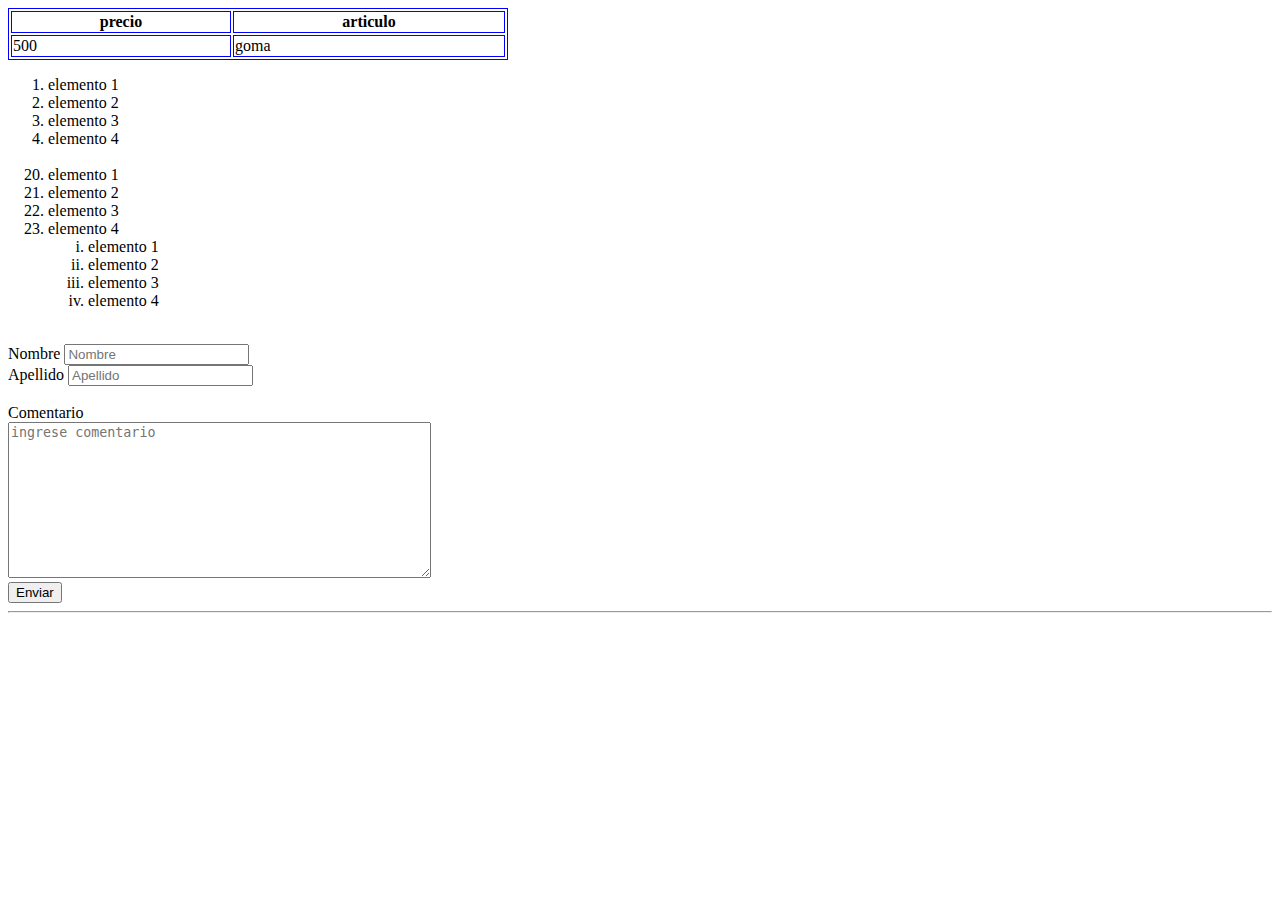
<file: Etiquetas/index.html>
<!DOCTYPE html>
<html lang="en">
<head>
    <meta charset="UTF-8">
    <meta http-equiv="X-UA-Compatible" content="IE=edge">
    <meta name="viewport" content="width=device-width, initial-scale=1.0">
    <title>Mi primer web</title>
    
   <!-- truquito para darle styl a una tabla--> 
    <style>
        table, th, td {
            border: 1px solid blue;

        }
    </style>
</head>
<body>
    <!--tabla-->
    <table style="width: 500px">
        <thead>
             <tr>
                 <th>precio</th>
                 <th>articulo</th>
             </tr>
        </thead>
        <tr>
            <td>500</td>
            <td>goma</td>
        </tr>
    </table>


<!--listas-->
<ol>
    <li>elemento 1</li>
    <li>elemento 2</li>
    <li>elemento 3</li>
    <li>elemento 4</li>
    <br>
    <li value="20">elemento 1</li>
    <li>elemento 2</li>
    <li>elemento 3</li>
    <li>elemento 4</li>
        <ol>
            <li style="list-style: lower-roman;">elemento 1</li>
            <li style="list-style: lower-roman;"">elemento 2</li>
            <li style="list-style: lower-roman;"">elemento 3</li>
            <li style="list-style: lower-roman;"">elemento 4</li>
        </ol>
</ol>
<br>






<!-- La etiqueta 'form' es para agregar un formulario (rectangulo0) 
    en donde se puede interectuar con el usuario al ingresar su nombre. Se pueden agregar la propiedades o atributos 
    id, name (no olvidar nunca), type, placeholder, etc.. 
'label' agrega el nombre al lado del rectangulo.
ínput es invisible. 'placeholder' es para que en el rectangulo aparezca en gris suave lo que se debe agregar en ese form.
El atributo 'type' por defecto es text, si valor = submit aparece un boton. tambien va password, checkbox, radio, file.. -->
    <form action="/formulario" method="get"> <!-- action es donde se van a alojar los datos del usuario el metodo puede ser get, dialog o post-->
        
        <label for="nombre">Nombre</label>
        <input type="text" id="nombre" name="Nombre" placeholder="Nombre">
        <br>
        <label for="nombre">Apellido</label>
        <input type="text" id="Apellido" name="Apellido" placeholder="Apellido">
    
    </form>
    <br>
    <label for="comentario">Comentario</label>
    <br>
    <!-- textearea es para ingresar comentarios-->
    <textarea name="comentario" id="comentario" cols="50" rows="10" placeholder="ingrese comentario"></textarea>
    <br>
    <!--<input type="submit"/>esto se puede usar para enviar aunque tambien se utiliza <button-->
    <button type="reset">Enviar</button>
    

    <!-- hr marca una linea horizontal-->
    <hr>
    <!-- br salto de linea-->
    <br>

</body>
</html>
</file>
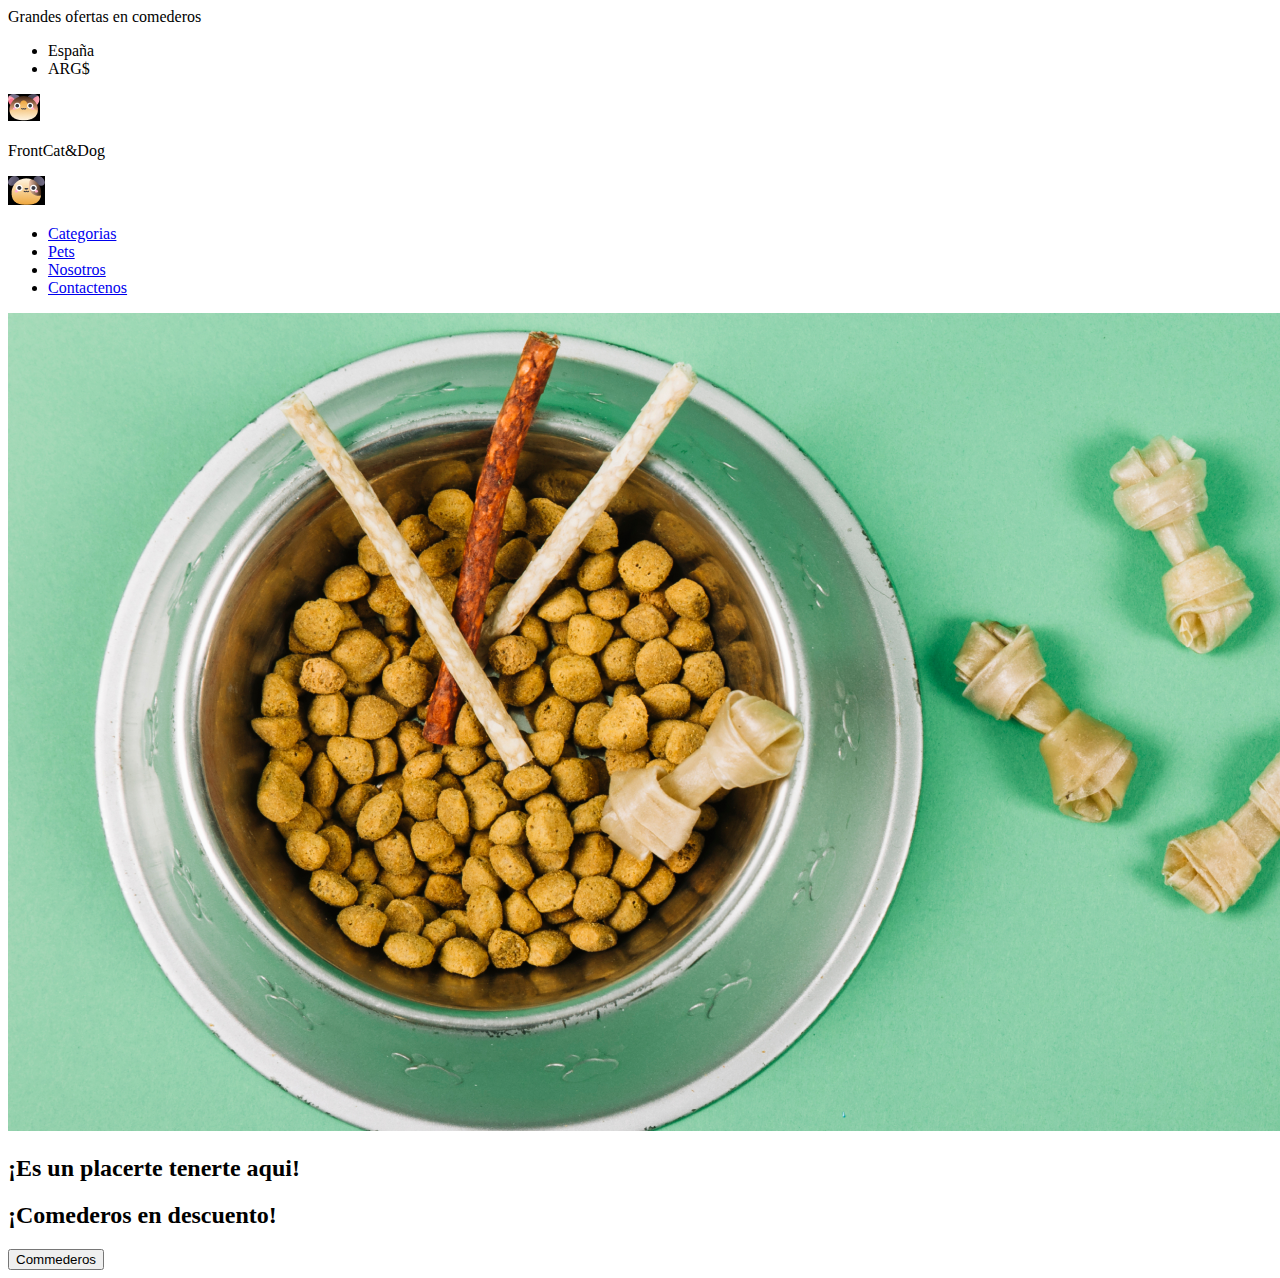
<file: Mi primer pagina web/root/index.html>
<!DOCTYPE html>
<html lang="en">
<head>
    <meta charset="UTF-8">
    <meta http-equiv="X-UA-Compatible" content="IE=edge">
    <meta name="viewport" content="width=device-width, initial-scale=1.0">
    <title>Document</title>
</head>
<body>
    <header>
        <section>
            <article>
                Grandes ofertas en comederos
            </article>
            <ul>
            
                <li> España</li>
                <li> ARG$</li>
            </ul>
        </section>    
        <nav>
            <img src="./img/cat_logo.png" alt="#">
            <p>FrontCat&Dog</p>
            <img src="./img/dog_logo.png" alt="#">
            <ul>
                <li> <a href="#"> Categorias </a></li>
                <li> <a href="#"> Pets </a></li>
                <li> <a href="#"> Nosotros </a></li>
                <li> <a href="#"> Contactenos</a></li>
            </ul> 
        </nav>
<main>
    <section class="Banner">
        <img src="./img/banner.png" alt="">
        <h2>¡Es un placerte tenerte aqui!</h2>
        <h2>¡Comederos en descuento!</h2>
            <form>
                <button>Commederos</button>
            </form>
    </section>

<footer>



</footer>



    
</body>
</html>
</file>
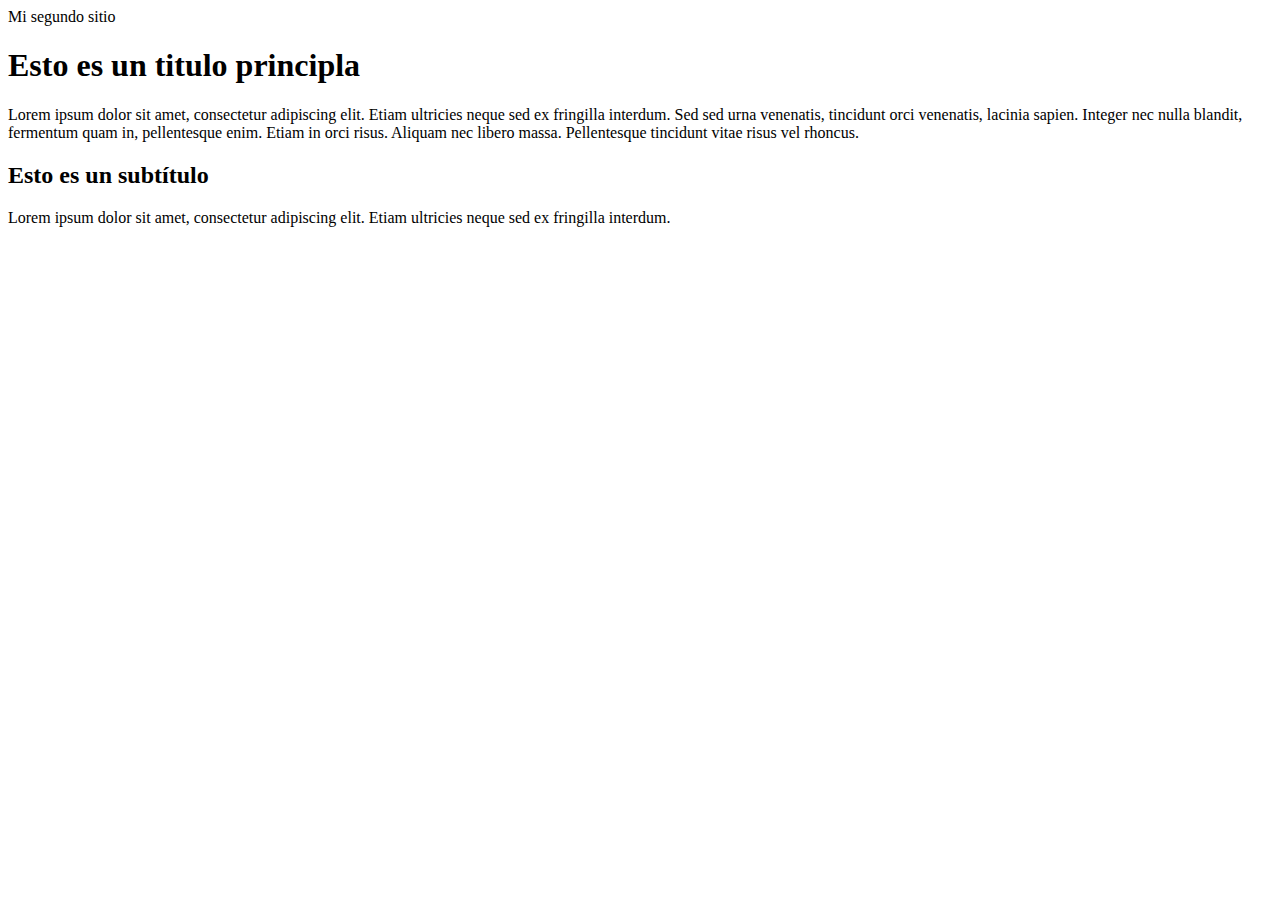
<file: semana2_HTML/root/index.html>
<!DOCTYPE html>
<!-- autoconclusiva -->
<html>
  <!-- dentro la etiqueta head van las configuraciones para el navegador -->
  <head>
    <!-- un atributo se escrube de la siguente manera nombre="valor" -->
    <meta charset="utf-8" />
    <!-- autoconclusiva -->
    <time>Mi segundo sitio</time>
  </head>

  <body>
    <h1>Esto es un titulo principla</h1>

    <p>
      Lorem ipsum dolor sit amet, consectetur adipiscing elit. Etiam ultricies
      neque sed ex fringilla interdum. Sed sed urna venenatis, tincidunt orci
      venenatis, lacinia sapien. Integer nec nulla blandit, fermentum quam in,
      pellentesque enim. Etiam in orci risus. Aliquam nec libero massa.
      Pellentesque tincidunt vitae risus vel rhoncus.
    </p>

    <h2>Esto es un subtítulo</h2>

    <p>
      Lorem ipsum dolor sit amet, consectetur adipiscing elit. Etiam ultricies
      neque sed ex fringilla interdum.
    </p>
  </body>
</html>
</file>
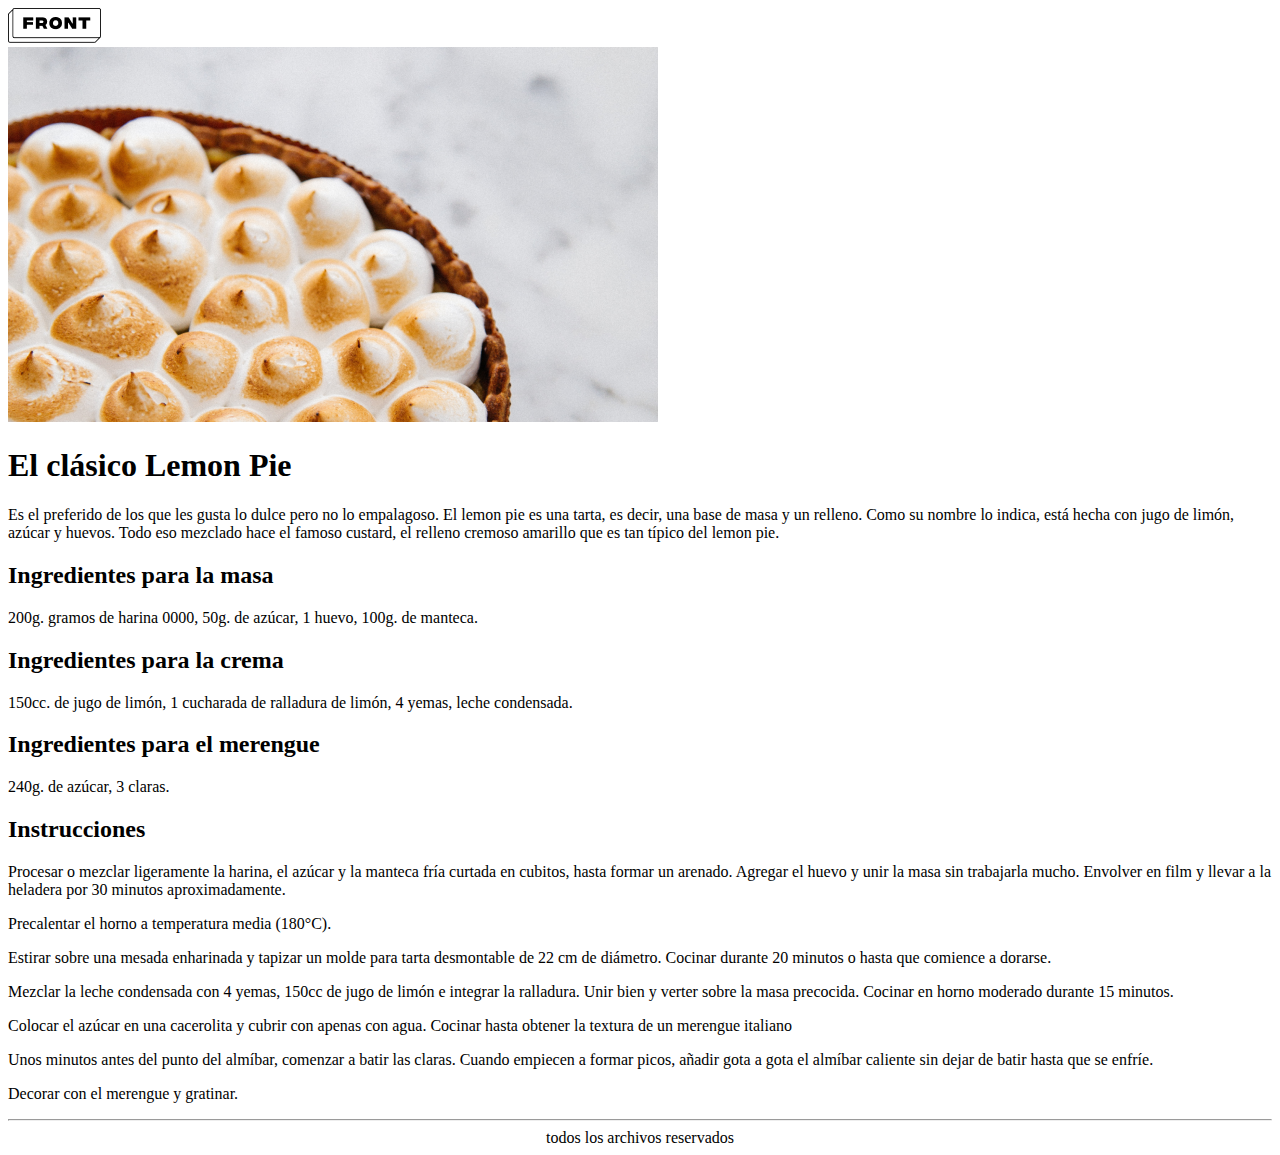
<file: semana2_HTML/practico/root/index.html>
<!DOCTYPE html>
<html>
  <head>
    <meta charset="utf-8" />
    <title>practico 2</title>

    
  </head>

  <body>

  <header><img src="./img/Group.png"></header>  

  <img src="./img/lemon-pie 1.png" alt="">
    
    <h1>El clásico Lemon Pie</h1>
    

    <p>
      Es el preferido de los que les gusta lo dulce pero no lo empalagoso. El
      lemon pie es una tarta, es decir, una base de masa y un relleno. Como su
      nombre lo indica, está hecha con jugo de limón, azúcar y huevos. Todo eso
      mezclado hace el famoso custard, el relleno cremoso amarillo que es tan
      típico del lemon pie.
    </p>

    <h2>Ingredientes para la masa</h2>

    <p>
      200g. gramos de harina 0000, 50g. de azúcar, 1 huevo, 100g. de manteca.
    </p>
    <h2>Ingredientes para la crema</h2>
    <p>
      150cc. de jugo de limón, 1 cucharada de ralladura de limón, 4 yemas, leche
      condensada.
    </p>
    <h2>Ingredientes para el merengue</h2>
    <p>240g. de azúcar, 3 claras.</p>
    <h2>Instrucciones</h2>
    <p>
      Procesar o mezclar ligeramente la harina, el azúcar y la manteca fría
      curtada en cubitos, hasta formar un arenado. Agregar el huevo y unir la
      masa sin trabajarla mucho. Envolver en film y llevar a la heladera por 30
      minutos aproximadamente.
    </p>
    <p>Precalentar el horno a temperatura media (180°C).</p>
    <p>
      Estirar sobre una mesada enharinada y tapizar un molde para tarta
      desmontable de 22 cm de diámetro. Cocinar durante 20 minutos o hasta que
      comience a dorarse.
    </p>
    <p>
      Mezclar la leche condensada con 4 yemas, 150cc de jugo de limón e integrar
      la ralladura. Unir bien y verter sobre la masa precocida. Cocinar en horno
      moderado durante 15 minutos.
    </p>
    <p>
      Colocar el azúcar en una cacerolita y cubrir con apenas con agua. Cocinar
      hasta obtener la textura de un merengue italiano
    </p>
    <p>
      Unos minutos antes del punto del almíbar, comenzar a batir las claras.
      Cuando empiecen a formar picos, añadir gota a gota el almíbar caliente sin
      dejar de batir hasta que se enfríe.
    </p>
    <p>Decorar con el merengue y gratinar.</p>
    <hr />
    <center>
    <header>todos los archivos reservados</header>
    </center>

  </body>
</html>
</file>
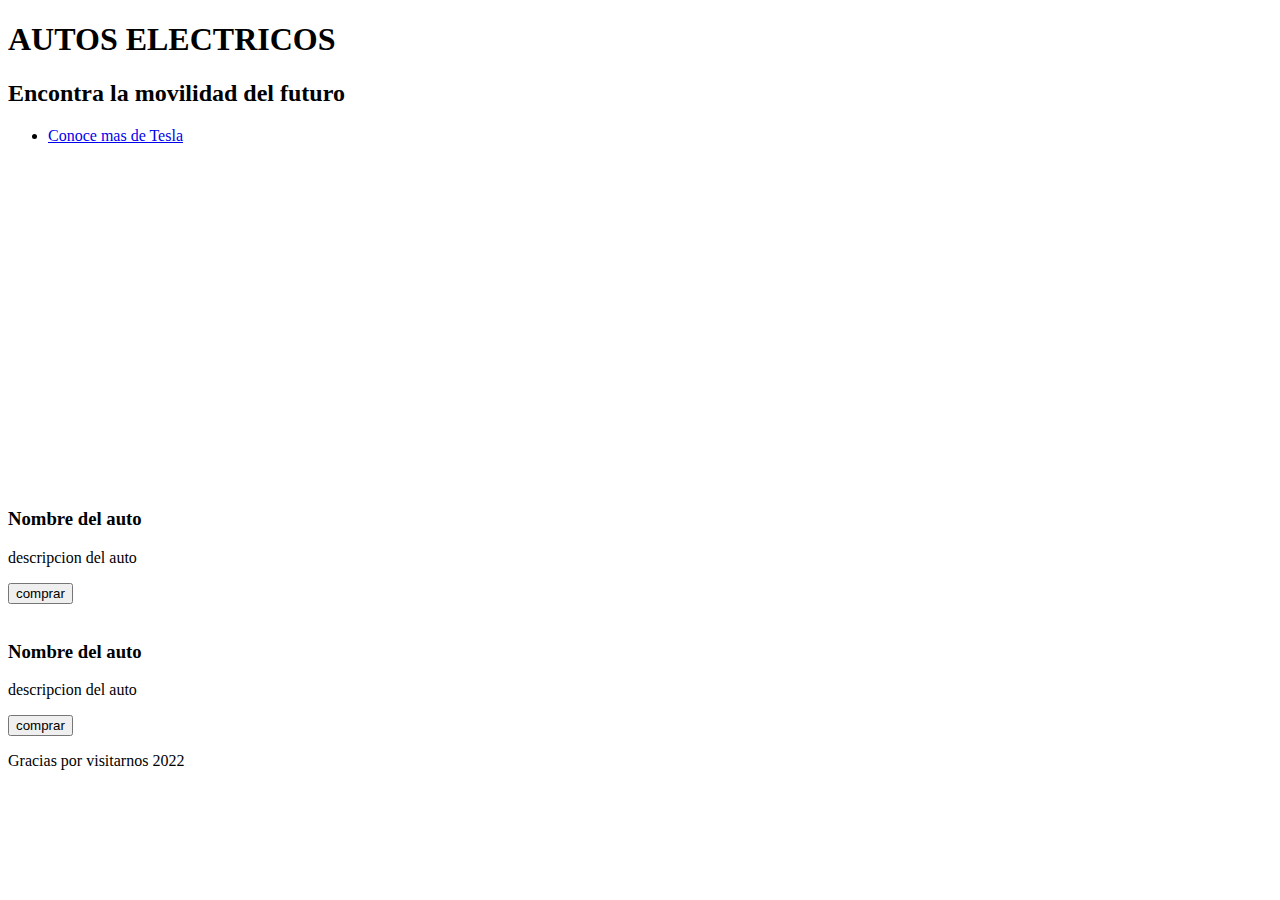
<file: semana3_HTML/css_1/root/index.html>
<!DOCTYPE html>
<html lang="en">
<head>
    <meta charset="UTF-8">
    <meta http-equiv="X-UA-Compatible" content="IE=edge">
    <meta name="viewport" content="width=device-width, initial-scale=1.0">
    <title>Document</title>
    <link rel="stylesheet" href="https://cdnjs.cloudflare.com/ajax/libs/font-awesome/6.1.2/css/all.min.css" integrity="sha512-1sCRPdkRXhBV2PBLUdRb4tMg1w2YPf37qatUFeS7zlBy7jJI8Lf4VHwWfZZfpXtYSLy85pkm9GaYVYMfw5BC1A==" crossorigin="anonymous" referrerpolicy="no-referrer" />

    <link rel="stylesheet" href="./css/styles.css">
</head>
<body>

    <header>
        <h1>AUTOS ELECTRICOS</h1>
        <h2>Encontra la movilidad del futuro</h2>
    
        <nav>
            <ul>
                <li><i class="fa-solid fa-car"></i><a href="#">Conoce mas de Tesla</a></li>
            </ul>
        </nav>
    </header>
        <main>
            <article>
                <img> <!-- aunto electrico-->
                <h3>Nombre del auto</h3>
                <p>descripcion del auto</p>
                <button>comprar</button>
            </article>

            <article>
                <img> <!-- aunto electrico-->
                <h3>Nombre del auto</h3>
                <p>descripcion del auto</p>
                <button>comprar</button>
            </article>
        </main>

        <footer>
            <p>Gracias por visitarnos 2022 <!--marca registrada--></p>            
        </footer>

     
    
    
</body>
</html>
</file>
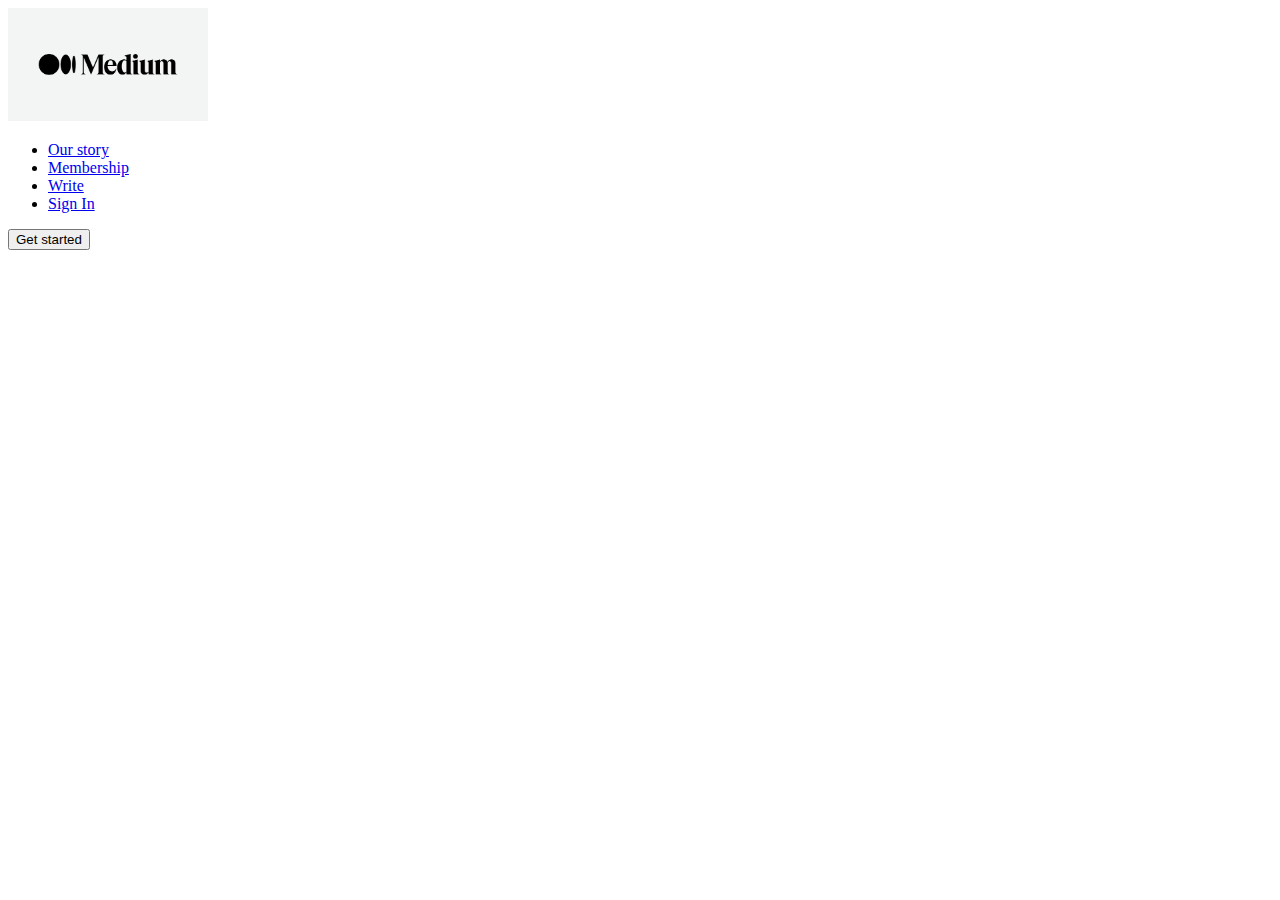
<file: semana2_HTML/practico/Cierre de semana/root/index.html>
<!DOCTYPE html>
<html lang="en">
  <head>
    <meta charset="UTF-8" />
    <meta http-equiv="X-UA-Compatible" content="IE=edge" />
    <meta name="viewport" content="width=device-width, initial-scale=1.0" />
    <title>HTML SEMANTICO</title>
  </head>

  <body>
    <header>
      <img width="200" src="./img/medium.png" alt="es el logo de medium" />
      <nav>
        <ul>
          <li>
            <a href="#">Our story</a>
          </li>

          <li>
            <a href="#">Membership</a>
         </li>

          <li>
            <a href="https://medium.com/creators">Write</a>
          </li>

          <li>
            <a href="#">Sign In</a>
          </li>
        </ul>
      </nav>
      <button>
        Get started
      </button>
    </header>

    <mai>
      <article>
        <figure>
          <img />
          <figcaption></figcaption>
        </figure>
      </article>
    </mai>

    <footer></footer>
  </body>
</html>
</file>
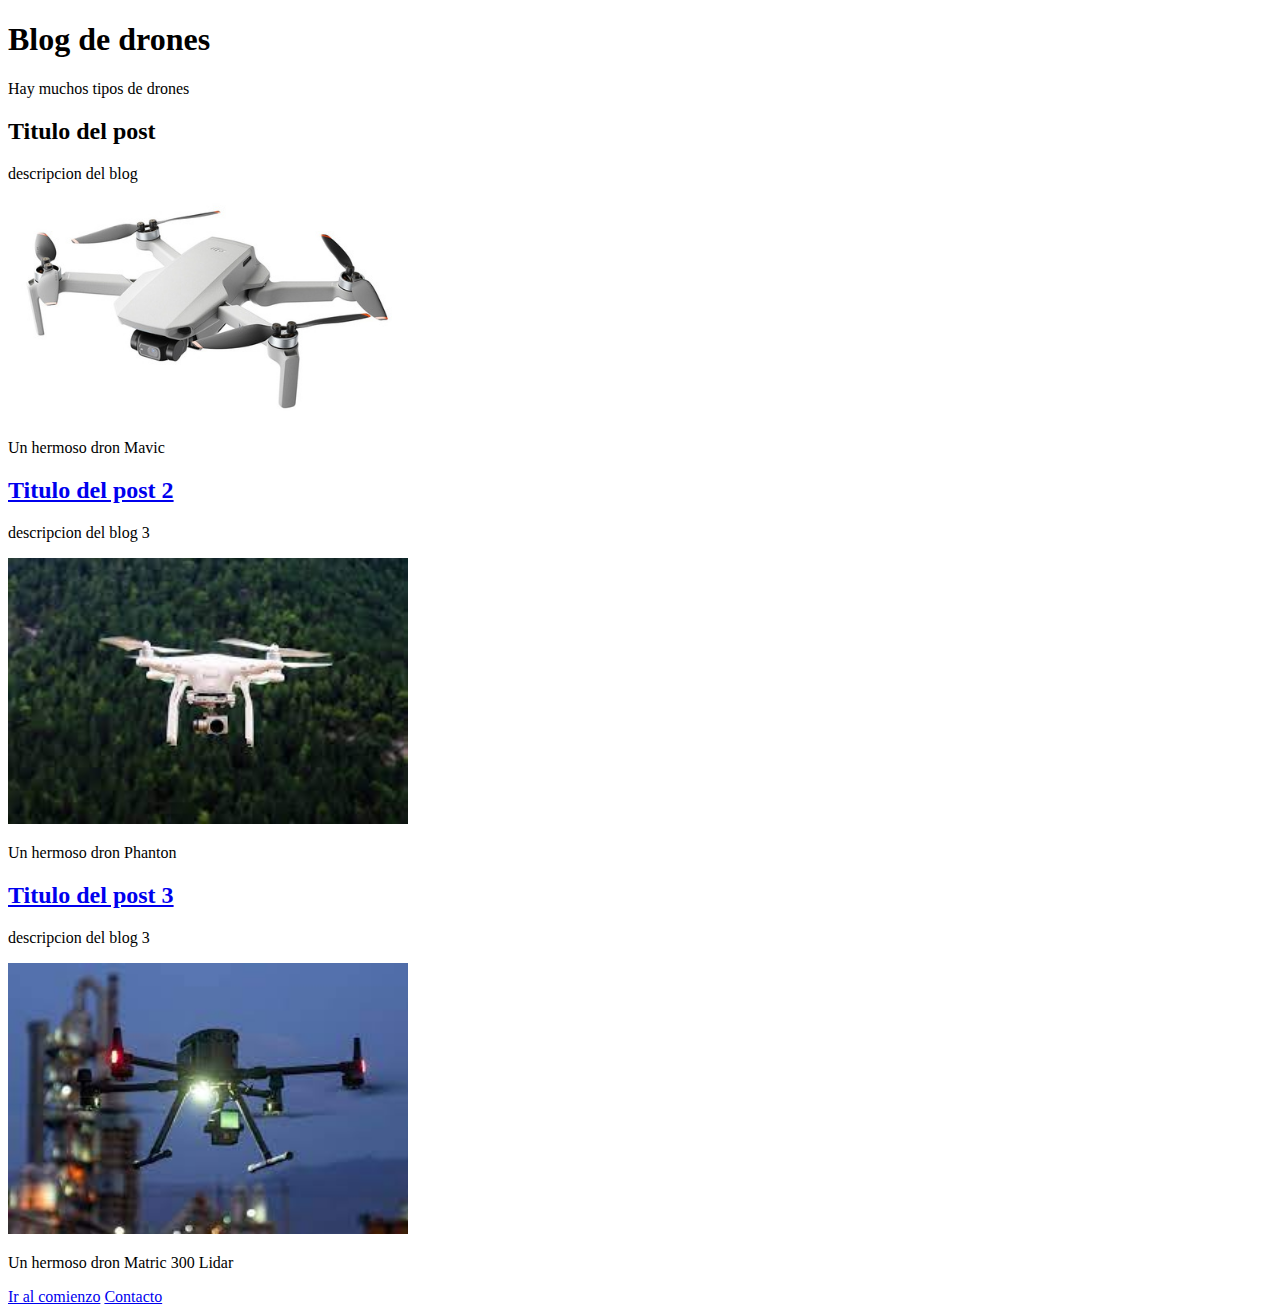
<file: Etiquetas/blog.html>
<!DOCTYPE html>
<html>
<head>
        <title>Mi primer blog</title>
        <link rel="stylessheet" href="./styl.css"/>
</head>
<body>
    <!--encabezados principal, no pueden ir dentro de footer y y podemos poner
    tantos header como querramos-->
    <header>
            <h1 id="titulo">Blog de drones</h1>
    </header> 

    <div>
        <p>Hay muchos tipos de drones</p>
    </div >     



    <!--dividir en secciones la paginas, los nuevos div--> 
    <section>
        <!-- article define contenido independiente dentor de una seccion-->
        <article class="post"> <!-- class o id seguido del nombre son los atributos que luego se llaman en CSS-->
            <h2>Titulo del post</h2>
            <p>descripcion del blog</p>
            <img src="./img/1.jpg" width="400" alt="por si no aparce">
            <p>Un hermoso dron Mavic</p>
        </article>

        <article class="post">
            <h2>
                <a href="https://www.google.com/imgres?imgurl=https%3A%2F%2Fhttp2.mlstatic.com%2FD_NQ_NP_617769-MLA47977563288_102021-O.jpg&imgrefurl=https%3A%2F%2Fwww.mercadolibre.com.uy%2Fmini-drone-dji-mavic-mini-2-drdji017-single-con-camara-4k-light-gray-1-bateria%2Fp%2FMLU16251969&tbnid=O3fiTLtjRaEm-M&vet=12ahUKEwia3Za5usr5AhUsM7kGHXMKCLIQMygAegUIARCqAg..i&docid=x-sSVKtZegQF4M&w=500&h=276&q=drone&ved=2ahUKEwia3Za5usr5AhUsM7kGHXMKCLIQMygAegUIARCqAg">Titulo del post 2</a>
            </h2>
            <p>descripcion del blog 3</p>
            <img src="./img/2.jpg" width="400" alt="por si no aparce">
            <p>Un hermoso dron Phanton</p>
        </article>

        <article class="post">
            <h2>
             <a href="https://www.instop.es/drone.php?REF=54386350">Titulo del post 3</a>
            </h2>
            <p>descripcion del blog 3</p>
            <img src="./img/3.jpg" width="400" alt="por si no aparce">
            <p>Un hermoso dron Matric 300 Lidar</p>
    </section>



    <!-- pie de paginas-->
    <footer>
        <a href="#titulo">Ir al comienzo</a>
        <a href="mailto:Ignacio.vincon@gmail.com"> Contacto</a>
    </footer>
    
</body>
</html>
</file>
<file: semana3_HTML/css_1/root/css/styles.css>
/*Estilos del header */

header{
    background-image: url('https://images.unsplash.com/photo-1560958089-b8a1929cea89?ixlib=rb-1.2.1&ixid=MnwxMjA3fDB8MHxwaG90by1wYWdlfHx8fGVufDB8fHx8&auto=format&fit=crop&w=1471&q=80');
    background-position: 30% 80%;
    background-size:cover ; /* cover hace que complete el ancho */
    /*background-size: contain;  contain hace que complete el alto */
    height: 450px;
}
</file>
